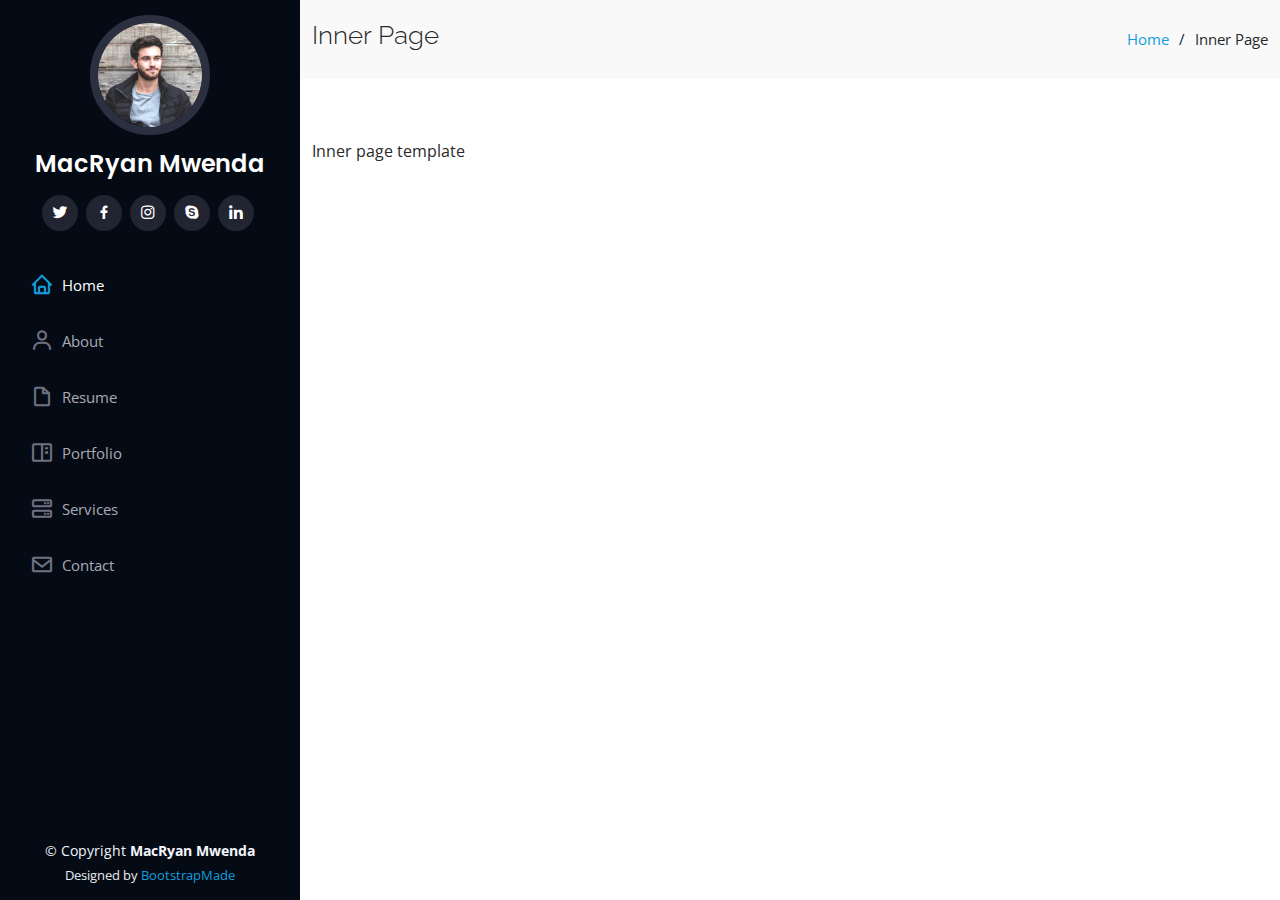
<file: inner-page.html>
<!DOCTYPE html>
<html lang="en">

<head>
  <meta charset="utf-8">
  <meta content="width=device-width, initial-scale=1.0" name="viewport">

  <title>Inner Page - iPortfolio Bootstrap Template</title>
  <meta content="" name="description">
  <meta content="" name="keywords">

  <!-- Favicons -->
  <link href="assets/img/favicon.png" rel="icon">
  <link href="assets/img/apple-touch-icon.png" rel="apple-touch-icon">

  <!-- Google Fonts -->
  <link href="https://fonts.googleapis.com/css?family=Open+Sans:300,300i,400,400i,600,600i,700,700i|Raleway:300,300i,400,400i,500,500i,600,600i,700,700i|Poppins:300,300i,400,400i,500,500i,600,600i,700,700i" rel="stylesheet">

  <!-- Vendor CSS Files -->
  <link href="assets/vendor/aos/aos.css" rel="stylesheet">
  <link href="assets/vendor/bootstrap/css/bootstrap.min.css" rel="stylesheet">
  <link href="assets/vendor/bootstrap-icons/bootstrap-icons.css" rel="stylesheet">
  <link href="assets/vendor/boxicons/css/boxicons.min.css" rel="stylesheet">
  <link href="assets/vendor/glightbox/css/glightbox.min.css" rel="stylesheet">
  <link href="assets/vendor/swiper/swiper-bundle.min.css" rel="stylesheet">

  <!-- Template Main CSS File -->
  <link href="assets/css/style.css" rel="stylesheet">

  <!-- =======================================================
  * Template Name: iPortfolio
  * Updated: Mar 10 2023 with Bootstrap v5.2.3
  * Template URL: https://bootstrapmade.com/iportfolio-bootstrap-portfolio-websites-template/
  * Author: BootstrapMade.com
  * License: https://bootstrapmade.com/license/
  ======================================================== -->
</head>

<body>

  <!-- ======= Mobile nav toggle button ======= -->
  <i class="bi bi-list mobile-nav-toggle d-xl-none"></i>

  <!-- ======= Header ======= -->
  <header id="header">
    <div class="d-flex flex-column">

      <div class="profile">
        <img src="assets/img/profile-img.jpg" alt="" class="img-fluid rounded-circle">
        <h1 class="text-light"><a href="index.html">MacRyan Mwenda</a></h1>
        <div class="social-links mt-3 text-center">
          <a href="#" class="twitter"><i class="bx bxl-twitter"></i></a>
          <a href="#" class="facebook"><i class="bx bxl-facebook"></i></a>
          <a href="#" class="instagram"><i class="bx bxl-instagram"></i></a>
          <a href="#" class="google-plus"><i class="bx bxl-skype"></i></a>
          <a href="#" class="linkedin"><i class="bx bxl-linkedin"></i></a>
        </div>
      </div>

      <nav id="navbar" class="nav-menu navbar">
        <ul>
          <li><a href="#hero" class="nav-link scrollto active"><i class="bx bx-home"></i> <span>Home</span></a></li>
          <li><a href="#about" class="nav-link scrollto"><i class="bx bx-user"></i> <span>About</span></a></li>
          <li><a href="#resume" class="nav-link scrollto"><i class="bx bx-file-blank"></i> <span>Resume</span></a></li>
          <li><a href="#portfolio" class="nav-link scrollto"><i class="bx bx-book-content"></i> <span>Portfolio</span></a></li>
          <li><a href="#services" class="nav-link scrollto"><i class="bx bx-server"></i> <span>Services</span></a></li>
          <li><a href="#contact" class="nav-link scrollto"><i class="bx bx-envelope"></i> <span>Contact</span></a></li>
        </ul>
      </nav><!-- .nav-menu -->
    </div>
  </header><!-- End Header -->

  <main id="main">

    <!-- ======= Breadcrumbs ======= -->
    <section class="breadcrumbs">
      <div class="container">

        <div class="d-flex justify-content-between align-items-center">
          <h2>Inner Page</h2>
          <ol>
            <li><a href="index.html">Home</a></li>
            <li>Inner Page</li>
          </ol>
        </div>

      </div>
    </section><!-- End Breadcrumbs -->

    <section class="inner-page">
      <div class="container">
        <p>
          Inner page template
        </p>
      </div>
    </section>

  </main><!-- End #main -->

  <!-- ======= Footer ======= -->
  <footer id="footer">
    <div class="container">
      <div class="copyright">
        &copy; Copyright <strong><span>MacRyan Mwenda</span></strong>
      </div>
      <div class="credits">
        <!-- All the links in the footer should remain intact. -->
        <!-- You can delete the links only if you purchased the pro version. -->
        <!-- Licensing information: https://bootstrapmade.com/license/ -->
        <!-- Purchase the pro version with working PHP/AJAX contact form: https://bootstrapmade.com/iportfolio-bootstrap-portfolio-websites-template/ -->
        Designed by <a href="https://bootstrapmade.com/">BootstrapMade</a>
      </div>
    </div>
  </footer><!-- End  Footer -->

  <a href="#" class="back-to-top d-flex align-items-center justify-content-center"><i class="bi bi-arrow-up-short"></i></a>

  <!-- Vendor JS Files -->
  <script src="assets/vendor/purecounter/purecounter_vanilla.js"></script>
  <script src="assets/vendor/aos/aos.js"></script>
  <script src="assets/vendor/bootstrap/js/bootstrap.bundle.min.js"></script>
  <script src="assets/vendor/glightbox/js/glightbox.min.js"></script>
  <script src="assets/vendor/isotope-layout/isotope.pkgd.min.js"></script>
  <script src="assets/vendor/swiper/swiper-bundle.min.js"></script>
  <script src="assets/vendor/typed.js/typed.min.js"></script>
  <script src="assets/vendor/waypoints/noframework.waypoints.js"></script>
  <script src="assets/vendor/php-email-form/validate.js"></script>

  <!-- Template Main JS File -->
  <script src="assets/js/main.js"></script>

</body>

</html>
</file>
<file: assets/css/style.css>
/**
* Template Name: iPortfolio
* Updated: Mar 10 2023 with Bootstrap v5.2.3
* Template URL: https://bootstrapmade.com/iportfolio-bootstrap-portfolio-websites-template/
* Author: BootstrapMade.com
* License: https://bootstrapmade.com/license/
*/

/*--------------------------------------------------------------
# General
--------------------------------------------------------------*/
body {
  font-family: "Open Sans", sans-serif;
  color: #272829;
}

a {
  color: #149ddd;
  text-decoration: none;
}

a:hover {
  color: #37b3ed;
  text-decoration: none;
}

h1,
h2,
h3,
h4,
h5,
h6 {
  font-family: "Raleway", sans-serif;
}

/*--------------------------------------------------------------
# Back to top button
--------------------------------------------------------------*/
.back-to-top {
  position: fixed;
  visibility: hidden;
  opacity: 0;
  right: 15px;
  bottom: 15px;
  z-index: 996;
  background: #149ddd;
  width: 40px;
  height: 40px;
  border-radius: 50px;
  transition: all 0.4s;
}

.back-to-top i {
  font-size: 28px;
  color: #fff;
  line-height: 0;
}

.back-to-top:hover {
  background: #2eafec;
  color: #fff;
}

.back-to-top.active {
  visibility: visible;
  opacity: 1;
}

/*--------------------------------------------------------------
# Header
--------------------------------------------------------------*/
#header {
  position: fixed;
  top: 0;
  left: 0;
  bottom: 0;
  width: 300px;
  transition: all ease-in-out 0.5s;
  z-index: 9997;
  transition: all 0.5s;
  padding: 0 15px;
  background: #040b14;
  overflow-y: auto;
}

#header .profile img {
  margin: 15px auto;
  display: block;
  width: 120px;
  border: 8px solid #2c2f3f;
}

#header .profile h1 {
  font-size: 24px;
  margin: 0;
  padding: 0;
  font-weight: 600;
  -moz-text-align-last: center;
  text-align-last: center;
  font-family: "Poppins", sans-serif;
}

#header .profile h1 a,
#header .profile h1 a:hover {
  color: #fff;
  text-decoration: none;
}

#header .profile .social-links a {
  font-size: 18px;
  display: inline-block;
  background: #212431;
  color: #fff;
  line-height: 1;
  padding: 8px 0;
  margin-right: 4px;
  border-radius: 50%;
  text-align: center;
  width: 36px;
  height: 36px;
  transition: 0.3s;
}

#header .profile .social-links a:hover {
  background: #149ddd;
  color: #fff;
  text-decoration: none;
}

#main {
  margin-left: 300px;
}

@media (max-width: 1199px) {
  #header {
    left: -300px;
  }

  #main {
    margin-left: 0;
  }
}

/*--------------------------------------------------------------
# Navigation Menu
--------------------------------------------------------------*/
/* Desktop Navigation */
.nav-menu {
  padding: 30px 0 0 0;
}

.nav-menu * {
  margin: 0;
  padding: 0;
  list-style: none;
}

.nav-menu>ul>li {
  position: relative;
  white-space: nowrap;
}

.nav-menu a,
.nav-menu a:focus {
  display: flex;
  align-items: center;
  color: #a8a9b4;
  padding: 12px 15px;
  margin-bottom: 8px;
  transition: 0.3s;
  font-size: 15px;
}

.nav-menu a i,
.nav-menu a:focus i {
  font-size: 24px;
  padding-right: 8px;
  color: #6f7180;
}

.nav-menu a:hover,
.nav-menu .active,
.nav-menu .active:focus,
.nav-menu li:hover>a {
  text-decoration: none;
  color: #fff;
}

.nav-menu a:hover i,
.nav-menu .active i,
.nav-menu .active:focus i,
.nav-menu li:hover>a i {
  color: #149ddd;
}

/* Mobile Navigation */
.mobile-nav-toggle {
  position: fixed;
  right: 15px;
  top: 15px;
  z-index: 9998;
  border: 0;
  font-size: 24px;
  transition: all 0.4s;
  outline: none !important;
  background-color: #149ddd;
  color: #fff;
  width: 40px;
  height: 40px;
  display: inline-flex;
  align-items: center;
  justify-content: center;
  line-height: 0;
  border-radius: 50px;
  cursor: pointer;
}

.mobile-nav-active {
  overflow: hidden;
}

.mobile-nav-active #header {
  left: 0;
}

/*--------------------------------------------------------------
# Hero Section
--------------------------------------------------------------*/
#hero {
  width: 100%;
  height: 100vh;
  background: url("../img/hero-bg3.jpg") top center;
  background-size: cover;
}

#hero:before {
  content: "";
  background: rgba(5, 13, 24, 0.3);
  position: absolute;
  bottom: 0;
  top: 0;
  left: 0;
  right: 0;
  z-index: 1;
}

#hero .hero-container {
  position: relative;
  z-index: 2;
  min-width: 300px;
}

#hero h1 {
  margin: 0 0 10px 0;
  font-size: 64px;
  font-weight: 700;
  line-height: 56px;
  color: #fff;
}

#hero p {
  color: #fff;
  margin-bottom: 50px;
  font-size: 26px;
  font-family: "Poppins", sans-serif;
}

#hero p span {
  color: #fff;
  padding-bottom: 4px;
  letter-spacing: 1px;
  border-bottom: 3px solid #149ddd;
}

@media (min-width: 1024px) {
  #hero {
    background-attachment: fixed;
  }
}

@media (max-width: 768px) {
  #hero h1 {
    font-size: 28px;
    line-height: 36px;
  }

  #hero h2 {
    font-size: 18px;
    line-height: 24px;
    margin-bottom: 30px;
  }
}

/*--------------------------------------------------------------
# Sections General
--------------------------------------------------------------*/
section {
  padding: 60px 0;
  overflow: hidden;
}

.section-bg {
  background: #f5f8fd;
}

.section-title {
  padding-bottom: 30px;
}

.section-title h2 {
  font-size: 32px;
  font-weight: bold;
  margin-bottom: 20px;
  padding-bottom: 20px;
  position: relative;
  color: #173b6c;
}

.section-title h2::after {
  content: "";
  position: absolute;
  display: block;
  width: 50px;
  height: 3px;
  background: #149ddd;
  bottom: 0;
  left: 0;
}

.section-title p {
  margin-bottom: 0;
}

/*--------------------------------------------------------------
# About
--------------------------------------------------------------*/
.about .content h3 {
  font-weight: 700;
  font-size: 26px;
  color: #173b6c;
}

.about .content ul {
  list-style: none;
  padding: 0;
}

.about .content ul li {
  margin-bottom: 20px;
  display: flex;
  align-items: center;
}

.about .content ul strong {
  margin-right: 10px;
}

.about .content ul i {
  font-size: 16px;
  margin-right: 5px;
  color: #149ddd;
  line-height: 0;
}

.about .content p:last-child {
  margin-bottom: 0;
}

/*--------------------------------------------------------------
# Facts
--------------------------------------------------------------*/
.facts {
  padding-bottom: 30px;
}

.facts .count-box {
  padding: 30px;
  width: 100%;
}

.facts .count-box i {
  display: block;
  font-size: 44px;
  color: #149ddd;
  float: left;
  line-height: 0;
}

.facts .count-box span {
  font-size: 48px;
  line-height: 40px;
  display: block;
  font-weight: 700;
  color: #050d18;
  margin-left: 60px;
}

.facts .count-box p {
  padding: 15px 0 0 0;
  margin: 0 0 0 60px;
  font-family: "Raleway", sans-serif;
  font-size: 14px;
  color: #122f57;
}

.facts .count-box a {
  font-weight: 600;
  display: block;
  margin-top: 20px;
  color: #122f57;
  font-size: 15px;
  font-family: "Poppins", sans-serif;
  transition: ease-in-out 0.3s;
}

.facts .count-box a:hover {
  color: #1f5297;
}

/*--------------------------------------------------------------
# Skills
--------------------------------------------------------------*/
.skills .progress {
  height: 60px;
  display: block;
  background: none;
  border-radius: 0;
}

.skills .progress .skill {
  padding: 0;
  margin: 0 0 6px 0;
  text-transform: uppercase;
  display: block;
  font-weight: 600;
  font-family: "Poppins", sans-serif;
  color: #050d18;
}

.skills .progress .skill .val {
  float: right;
  font-style: normal;
}

.skills .progress-bar-wrap {
  background: #dce8f8;
  height: 10px;
}

.skills .progress-bar {
  width: 1px;
  height: 10px;
  transition: 0.9s;
  background-color: #149ddd;
}

/*--------------------------------------------------------------
# Resume
--------------------------------------------------------------*/
.resume .resume-title {
  font-size: 26px;
  font-weight: 700;
  margin-top: 20px;
  margin-bottom: 20px;
  color: #050d18;
}

.resume .resume-item {
  padding: 0 0 20px 20px;
  margin-top: -2px;
  border-left: 2px solid #1f5297;
  position: relative;
}

.resume .resume-item h4 {
  line-height: 18px;
  font-size: 18px;
  font-weight: 600;
  text-transform: uppercase;
  font-family: "Poppins", sans-serif;
  color: #050d18;
  margin-bottom: 10px;
}

.resume .resume-item h5 {
  font-size: 16px;
  background: #e4edf9;
  padding: 5px 15px;
  display: inline-block;
  font-weight: 600;
  margin-bottom: 10px;
}

.resume .resume-item ul {
  padding-left: 20px;
}

.resume .resume-item ul li {
  padding-bottom: 10px;
}

.resume .resume-item:last-child {
  padding-bottom: 0;
}

.resume .resume-item::before {
  content: "";
  position: absolute;
  width: 16px;
  height: 16px;
  border-radius: 50px;
  left: -9px;
  top: 0;
  background: #fff;
  border: 2px solid #1f5297;
}

/*--------------------------------------------------------------
# Portfolio
--------------------------------------------------------------*/
.portfolio .portfolio-item {
  margin-bottom: 30px;
}

.portfolio #portfolio-flters {
  padding: 0;
  margin: 0 auto 35px auto;
  list-style: none;
  text-align: center;
  background: #fff;
  border-radius: 50px;
  padding: 2px 15px;
}

.portfolio #portfolio-flters li {
  cursor: pointer;
  display: inline-block;
  padding: 10px 15px 8px 15px;
  font-size: 14px;
  font-weight: 600;
  line-height: 1;
  text-transform: uppercase;
  color: #272829;
  margin-bottom: 5px;
  transition: all 0.3s ease-in-out;
}

.portfolio #portfolio-flters li:hover,
.portfolio #portfolio-flters li.filter-active {
  color: #149ddd;
}

.portfolio #portfolio-flters li:last-child {
  margin-right: 0;
}

.portfolio .portfolio-wrap {
  transition: 0.3s;
  position: relative;
  overflow: hidden;
  z-index: 1;
}

.portfolio .portfolio-wrap::before {
  content: "";
  background: rgba(255, 255, 255, 0.5);
  position: absolute;
  left: 0;
  right: 0;
  top: 0;
  bottom: 0;
  transition: all ease-in-out 0.3s;
  z-index: 2;
  opacity: 0;
}

.portfolio .portfolio-wrap .portfolio-links {
  opacity: 1;
  left: 0;
  right: 0;
  bottom: -60px;
  z-index: 3;
  position: absolute;
  transition: all ease-in-out 0.3s;
  display: flex;
  justify-content: center;
}

.portfolio .portfolio-wrap .portfolio-links a {
  color: #fff;
  font-size: 28px;
  text-align: center;
  background: rgba(20, 157, 221, 0.75);
  transition: 0.3s;
  width: 50%;
}

.portfolio .portfolio-wrap .portfolio-links a:hover {
  background: rgba(20, 157, 221, 0.95);
}

.portfolio .portfolio-wrap .portfolio-links a+a {
  border-left: 1px solid #37b3ed;
}

.portfolio .portfolio-wrap:hover::before {
  top: 0;
  left: 0;
  right: 0;
  bottom: 0;
  opacity: 1;
}

.portfolio .portfolio-wrap:hover .portfolio-links {
  opacity: 1;
  bottom: 0;
}

/*--------------------------------------------------------------
# Portfolio Details
--------------------------------------------------------------*/
.portfolio-details {
  padding-top: 40px;
}

.portfolio-details .portfolio-details-slider img {
  width: 100%;
}

.portfolio-details .portfolio-details-slider .swiper-pagination {
  margin-top: 20px;
  position: relative;
}

.portfolio-details .portfolio-details-slider .swiper-pagination .swiper-pagination-bullet {
  width: 12px;
  height: 12px;
  background-color: #fff;
  opacity: 1;
  border: 1px solid #149ddd;
}

.portfolio-details .portfolio-details-slider .swiper-pagination .swiper-pagination-bullet-active {
  background-color: #149ddd;
}

.portfolio-details .portfolio-info {
  padding: 30px;
  box-shadow: 0px 0 30px rgba(5, 13, 24, 0.08);
}

.portfolio-details .portfolio-info h3 {
  font-size: 22px;
  font-weight: 700;
  margin-bottom: 20px;
  padding-bottom: 20px;
  border-bottom: 1px solid #eee;
}

.portfolio-details .portfolio-info ul {
  list-style: none;
  padding: 0;
  font-size: 15px;
}

.portfolio-details .portfolio-info ul li+li {
  margin-top: 10px;
}

.portfolio-details .portfolio-description {
  padding-top: 30px;
}

.portfolio-details .portfolio-description h2 {
  font-size: 26px;
  font-weight: 700;
  margin-bottom: 20px;
}

.portfolio-details .portfolio-description p {
  padding: 0;
}

/*--------------------------------------------------------------
# Services
--------------------------------------------------------------*/
.services .icon-box {
  margin-bottom: 20px;
}

.services .icon {
  float: left;
  display: flex;
  align-items: center;
  justify-content: center;
  width: 54px;
  height: 54px;
  background: #149ddd;
  border-radius: 50%;
  transition: 0.5s;
  border: 1px solid #149ddd;
}

.services .icon i {
  color: #fff;
  font-size: 24px;
  line-height: 0;
}

.services .icon-box:hover .icon {
  background: #fff;
}

.services .icon-box:hover .icon i {
  color: #149ddd;
}

.services .title {
  margin-left: 80px;
  font-weight: 700;
  margin-bottom: 15px;
  font-size: 18px;
}

.services .title a {
  color: #343a40;
}

.services .title a:hover {
  color: #149ddd;
}

.services .description {
  margin-left: 80px;
  line-height: 24px;
  font-size: 14px;
}

/*--------------------------------------------------------------
# Testimonials
--------------------------------------------------------------*/
.testimonials .testimonials-carousel,
.testimonials .testimonials-slider {
  overflow: hidden;
}

.testimonials .testimonial-item {
  box-sizing: content-box;
  text-align: center;
  min-height: 320px;
}

.testimonials .testimonial-item .testimonial-img {
  width: 90px;
  border-radius: 50%;
  margin: 0 auto;
}

.testimonials .testimonial-item h3 {
  font-size: 18px;
  font-weight: bold;
  margin: 10px 0 5px 0;
  color: #111;
}

.testimonials .testimonial-item h4 {
  font-size: 14px;
  color: #999;
  margin: 0;
}

.testimonials .testimonial-item .quote-icon-left,
.testimonials .testimonial-item .quote-icon-right {
  color: #c3e8fa;
  font-size: 26px;
}

.testimonials .testimonial-item .quote-icon-left {
  display: inline-block;
  left: -5px;
  position: relative;
}

.testimonials .testimonial-item .quote-icon-right {
  display: inline-block;
  right: -5px;
  position: relative;
  top: 10px;
}

.testimonials .testimonial-item p {
  font-style: italic;
  margin: 0 15px 15px 15px;
  padding: 20px;
  background: #fff;
  position: relative;
  margin-bottom: 35px;
  border-radius: 6px;
  box-shadow: 0px 2px 15px rgba(0, 0, 0, 0.1);
}

.testimonials .testimonial-item p::after {
  content: "";
  width: 0;
  height: 0;
  border-top: 20px solid #fff;
  border-right: 20px solid transparent;
  border-left: 20px solid transparent;
  position: absolute;
  bottom: -20px;
  left: calc(50% - 20px);
}

.testimonials .swiper-pagination {
  margin-top: 20px;
  position: relative;
}

.testimonials .swiper-pagination .swiper-pagination-bullet {
  width: 12px;
  height: 12px;
  background-color: #fff;
  opacity: 1;
  border: 1px solid #149ddd;
}

.testimonials .swiper-pagination .swiper-pagination-bullet-active {
  background-color: #149ddd;
}

/*--------------------------------------------------------------
# Contact
--------------------------------------------------------------*/
.contact {
  padding-bottom: 130px;
}

.contact .info {
  padding: 30px;
  background: #fff;
  width: 100%;
  box-shadow: 0 0 24px 0 rgba(0, 0, 0, 0.12);
}

.contact .info i {
  font-size: 20px;
  color: #149ddd;
  float: left;
  width: 44px;
  height: 44px;
  background: #dff3fc;
  display: flex;
  justify-content: center;
  align-items: center;
  border-radius: 50px;
  transition: all 0.3s ease-in-out;
}

.contact .info h4 {
  padding: 0 0 0 60px;
  font-size: 22px;
  font-weight: 600;
  margin-bottom: 5px;
  color: #050d18;
}

.contact .info p {
  padding: 0 0 10px 60px;
  margin-bottom: 20px;
  font-size: 14px;
  color: #173b6c;
}

.contact .info .email p {
  padding-top: 5px;
}

.contact .info .social-links {
  padding-left: 60px;
}

.contact .info .social-links a {
  font-size: 18px;
  display: inline-block;
  background: #333;
  color: #fff;
  line-height: 1;
  padding: 8px 0;
  border-radius: 50%;
  text-align: center;
  width: 36px;
  height: 36px;
  transition: 0.3s;
  margin-right: 10px;
}

.contact .info .social-links a:hover {
  background: #149ddd;
  color: #fff;
}

.contact .info .email:hover i,
.contact .info .address:hover i,
.contact .info .phone:hover i {
  background: #149ddd;
  color: #fff;
}

.contact .php-email-form {
  width: 100%;
  padding: 30px;
  background: #fff;
  box-shadow: 0 0 24px 0 rgba(0, 0, 0, 0.12);
}

.contact .php-email-form .form-group {
  padding-bottom: 8px;
}

.contact .php-email-form .validate {
  display: none;
  color: red;
  margin: 0 0 15px 0;
  font-weight: 400;
  font-size: 13px;
}

.contact .php-email-form .error-message {
  display: none;
  color: #fff;
  background: #ed3c0d;
  text-align: left;
  padding: 15px;
  font-weight: 600;
}

.contact .php-email-form .error-message br+br {
  margin-top: 25px;
}

.contact .php-email-form .sent-message {
  display: none;
  color: #fff;
  background: #18d26e;
  text-align: center;
  padding: 15px;
  font-weight: 600;
}

.contact .php-email-form .loading {
  display: none;
  background: #fff;
  text-align: center;
  padding: 15px;
}

.contact .php-email-form .loading:before {
  content: "";
  display: inline-block;
  border-radius: 50%;
  width: 24px;
  height: 24px;
  margin: 0 10px -6px 0;
  border: 3px solid #18d26e;
  border-top-color: #eee;
  animation: animate-loading 1s linear infinite;
}

.contact .php-email-form .form-group {
  margin-bottom: 15px;
}

.contact .php-email-form label {
  padding-bottom: 8px;
}

.contact .php-email-form input,
.contact .php-email-form textarea {
  border-radius: 0;
  box-shadow: none;
  font-size: 14px;
}

.contact .php-email-form input {
  height: 44px;
}

.contact .php-email-form textarea {
  padding: 10px 15px;
}

.contact .php-email-form button[type=submit] {
  background: #149ddd;
  border: 0;
  padding: 10px 24px;
  color: #fff;
  transition: 0.4s;
  border-radius: 4px;
}

.contact .php-email-form button[type=submit]:hover {
  background: #37b3ed;
}

@keyframes animate-loading {
  0% {
    transform: rotate(0deg);
  }

  100% {
    transform: rotate(360deg);
  }
}

/*--------------------------------------------------------------
# Breadcrumbs
--------------------------------------------------------------*/
.breadcrumbs {
  padding: 20px 0;
  background: #f9f9f9;
}

.breadcrumbs h2 {
  font-size: 26px;
  font-weight: 300;
}

.breadcrumbs ol {
  display: flex;
  flex-wrap: wrap;
  list-style: none;
  padding: 0;
  margin: 0;
  font-size: 15px;
}

.breadcrumbs ol li+li {
  padding-left: 10px;
}

.breadcrumbs ol li+li::before {
  display: inline-block;
  padding-right: 10px;
  color: #0e2442;
  content: "/";
}

@media (max-width: 768px) {
  .breadcrumbs .d-flex {
    display: block !important;
  }

  .breadcrumbs ol {
    display: block;
  }

  .breadcrumbs ol li {
    display: inline-block;
  }
}

/*--------------------------------------------------------------
# Footer
--------------------------------------------------------------*/
#footer {
  padding: 15px;
  color: #f4f6fd;
  font-size: 14px;
  position: fixed;
  left: 0;
  bottom: 0;
  width: 300px;
  z-index: 9999;
  background: #040b14;
}

#footer .copyright {
  text-align: center;
}

#footer .credits {
  padding-top: 5px;
  text-align: center;
  font-size: 13px;
  color: #eaebf0;
}

@media (max-width: 1199px) {
  #footer {
    position: static;
    width: auto;
    padding-right: 20px 15px;
  }
}
</file>
